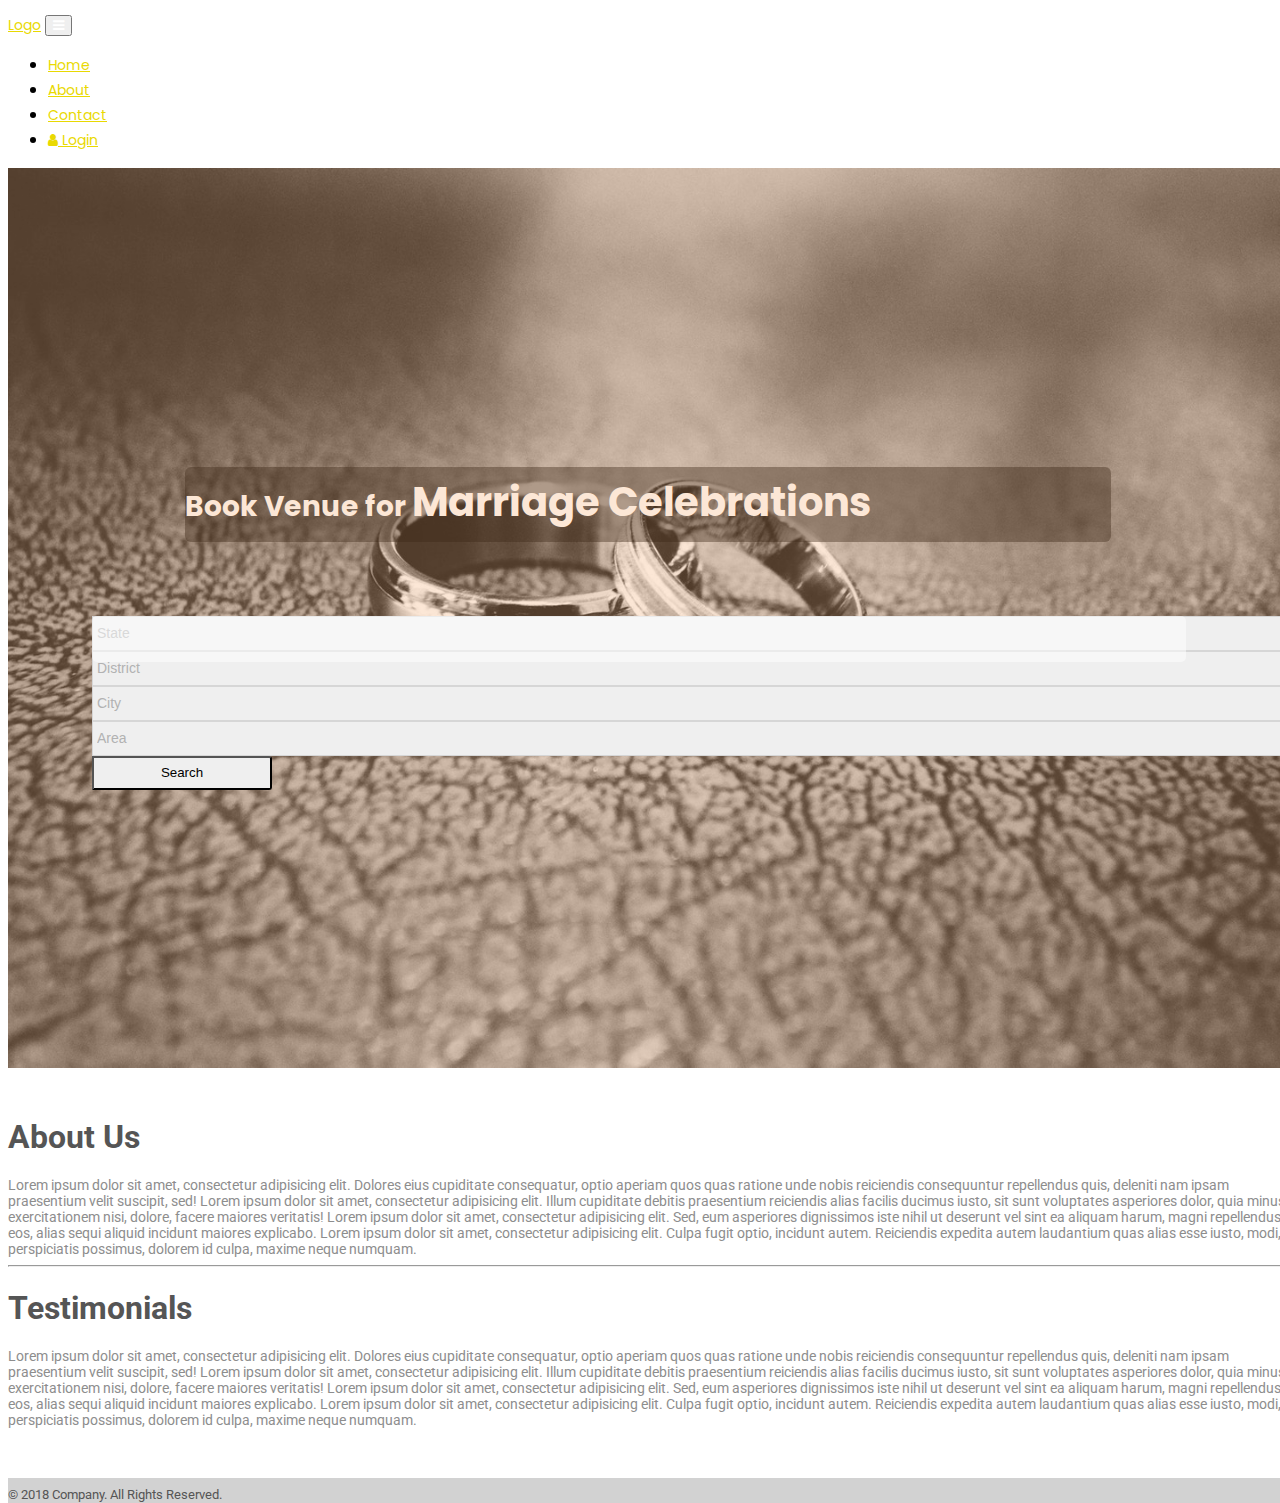
<file: index.html>
<!DOCTYPE html>
<html lang="en">
<head>
    <meta charset="UTF-8">
    <meta name="viewport" content="width=device-width, initial-scale=1.0">
    <meta http-equiv="X-UA-Compatible" content="ie=edge">
    <title>Document</title>
    <link rel="stylesheet" href="https://maxcdn.bootstrapcdn.com/bootstrap/4.0.0-beta.3/css/bootstrap.min.css" integrity="sha384-Zug+QiDoJOrZ5t4lssLdxGhVrurbmBWopoEl+M6BdEfwnCJZtKxi1KgxUyJq13dy" crossorigin="anonymous">
    <link rel="stylesheet" href="https://maxcdn.bootstrapcdn.com/font-awesome/4.7.0/css/font-awesome.min.css">
    <link rel="stylesheet" href="css/style.css">
    
</head>
<body>
<!--   Navigation-->
   <nav class="navbar navbar-expand-lg navbar-light fixed-top" id="mainNav">
      <div class="container">
        <a class="navbar-brand" href="index.html" id="logo">Logo</a>
        <button class="navbar-toggler navbar-toggler-right" type="button" data-toggle="collapse" data-target="#navbarResponsive" aria-controls="navbarResponsive" aria-expanded="false" aria-label="Toggle navigation">
         
          <i class="fa fa-bars mbar"></i>
        </button>
        <div class="collapse navbar-collapse" id="navbarResponsive">
          <ul class="navbar-nav ml-auto primarymenu">
            <li class="nav-item">
              <a class="nav-link" href="index.html">Home</a>
            </li>
            <li class="nav-item">
              <a class="nav-link" href="#about">About</a>
            </li>            
            <li class="nav-item">
              <a class="nav-link" href="contact.html">Contact</a>
            </li>
            <li class="nav-item">
              <a class="nav-link login" href="login.html"><i class="fa fa-user" aria-hidden="true"></i>
 Login</a>
            </li>
          </ul>
        </div>
      </div>
    </nav>
    <!-- Main Container -->
    <header class="masthead" id="bgimage">
      <div class="overlay"></div>
      <div class="container">
        <div class="row">
          <div class="col-lg-12 col-md-12 col-sm-12 col-12 ">
            <div class="site-heading">
              <h1 class="text-center">Book Venue for <span id="st">Marriage Celebrations</span></h1>
            </div>
             <div class="col-lg-12 col-md-12 col-sm-12 col-12 searchblock">
            <form method="post" action="" class="form-inline" id="searchform">
               <div id="ts"></div>           
                <div class="col-12 col-sm-12 col-md-2 col-lg-2 stages">
                    <select name="state" id="state"  class="form-control">
                       <option class="bs-title-option" value="">State</option>
                        <option value="Andhrapradesh">Andhrapradesh</option>
                        <option value="Telangana">Telangana</option>
                        <option value="Karnataka">Karnataka</option>
                        <option value="Chennai">Chennai</option>
                        <option value="Kerala">Kerala</option>
                    </select>
                </div>
                <div class="col-12 col-sm-12 col-md-2 col-lg-2 stages">
                    <select name="district" id="district"  class="form-control">
                       <option class="bs-title-option" value="">District</option>
                        <option value="Andhrapradesh">Andhrapradesh</option>
                        <option value="Telangana">Telangana</option>
                        <option value="Karnataka">Karnataka</option>
                        <option value="Chennai">Chennai</option>
                        <option value="Kerala">Kerala</option>
                    </select>
                </div>
                <div class="col-12 col-sm-12 col-md-2 col-lg-2 stages">
                    <select name="city" id="city"  class="form-control">
                       <option class="bs-title-option" value="">City</option>
                        <option value="Andhrapradesh">Andhrapradesh</option>
                        <option value="Telangana">Telangana</option>
                        <option value="Karnataka">Telangana</option>
                        <option value="Chennai">Chennai</option>
                        <option value="Kerala">Kerala</option>
                    </select>
                </div>
                <div class="col-12 col-sm-12 col-md-2 col-lg-2 stages">
                    <select name="place" id="place"  class="form-control">
                       <option class="bs-title-option" value="">Area</option>
                        <option value="Andhrapradesh">Andhrapradesh</option>
                        <option value="Telangana">Telangana</option>
                        <option value="Karnataka">Karnataka</option>
                        <option value="Chennai">Chennai</option>
                        <option value="Kerala">Kerala</option>
                    </select>
                </div>
                <div class="col-12 col-sm-12 col-md-4 col-lg-4">
                <button class="btn btn-primary sbtn" type="submit">
                    Search
                </button>
                </div>            
            </form>
            </div>
          </div>
        </div>
      </div>
    </header>
    <div class="container">
        <div class="row">
            <div class="col-12 col-sm-12 col-md-12 col-lg-12" id="about">
                <h1 class="headtitles text-center">About Us</h1>
                <section>
                    <article>
                    Lorem ipsum dolor sit amet, consectetur adipisicing elit. Dolores eius cupiditate consequatur, optio aperiam quos quas ratione unde nobis reiciendis consequuntur repellendus quis, deleniti nam ipsam praesentium velit suscipit, sed!
                    Lorem ipsum dolor sit amet, consectetur adipisicing elit. Illum cupiditate debitis praesentium reiciendis alias facilis ducimus iusto, sit sunt voluptates asperiores dolor, quia minus exercitationem nisi, dolore, facere maiores veritatis!
                    Lorem ipsum dolor sit amet, consectetur adipisicing elit. Sed, eum asperiores dignissimos iste nihil ut deserunt vel sint ea aliquam harum, magni repellendus eos, alias sequi aliquid incidunt maiores explicabo.
                    Lorem ipsum dolor sit amet, consectetur adipisicing elit. Culpa fugit optio, incidunt autem. Reiciendis expedita autem laudantium quas alias esse iusto, modi, perspiciatis possimus, dolorem id culpa, maxime neque numquam.
                </article>
                </section>
                <hr>
                <h1 class="headtitles text-center">Testimonials</h1>
                <section>
                    <article>
                    Lorem ipsum dolor sit amet, consectetur adipisicing elit. Dolores eius cupiditate consequatur, optio aperiam quos quas ratione unde nobis reiciendis consequuntur repellendus quis, deleniti nam ipsam praesentium velit suscipit, sed!
                    Lorem ipsum dolor sit amet, consectetur adipisicing elit. Illum cupiditate debitis praesentium reiciendis alias facilis ducimus iusto, sit sunt voluptates asperiores dolor, quia minus exercitationem nisi, dolore, facere maiores veritatis!
                    Lorem ipsum dolor sit amet, consectetur adipisicing elit. Sed, eum asperiores dignissimos iste nihil ut deserunt vel sint ea aliquam harum, magni repellendus eos, alias sequi aliquid incidunt maiores explicabo.
                    Lorem ipsum dolor sit amet, consectetur adipisicing elit. Culpa fugit optio, incidunt autem. Reiciendis expedita autem laudantium quas alias esse iusto, modi, perspiciatis possimus, dolorem id culpa, maxime neque numquam.
                </article>
                </section>                
            </div>
        </div>
    </div>
    
    <footer id="foot">
        <div class="container">            
            <div class="row">
                <div class="col-12 col-sm-12 col-md-12 col-lg-12">
                <p class="footer-copyright text-center"><span>©&nbsp;</span><span>2018 </span><span>Company. All Rights Reserved.</span></p>
            </div>
        </div>
    </footer>
    
    
    <!--  JQuery  -->
    <script src="https://code.jquery.com/jquery-3.2.1.slim.min.js" integrity="sha384-KJ3o2DKtIkvYIK3UENzmM7KCkRr/rE9/Qpg6aAZGJwFDMVNA/GpGFF93hXpG5KkN" crossorigin="anonymous"></script>
    <script src="https://cdnjs.cloudflare.com/ajax/libs/popper.js/1.12.9/umd/popper.min.js" integrity="sha384-ApNbgh9B+Y1QKtv3Rn7W3mgPxhU9K/ScQsAP7hUibX39j7fakFPskvXusvfa0b4Q" crossorigin="anonymous"></script>
    <script src="https://maxcdn.bootstrapcdn.com/bootstrap/4.0.0-beta.3/js/bootstrap.min.js" integrity="sha384-a5N7Y/aK3qNeh15eJKGWxsqtnX/wWdSZSKp+81YjTmS15nvnvxKHuzaWwXHDli+4" crossorigin="anonymous"></script>
    
</body>
</html>
</file>
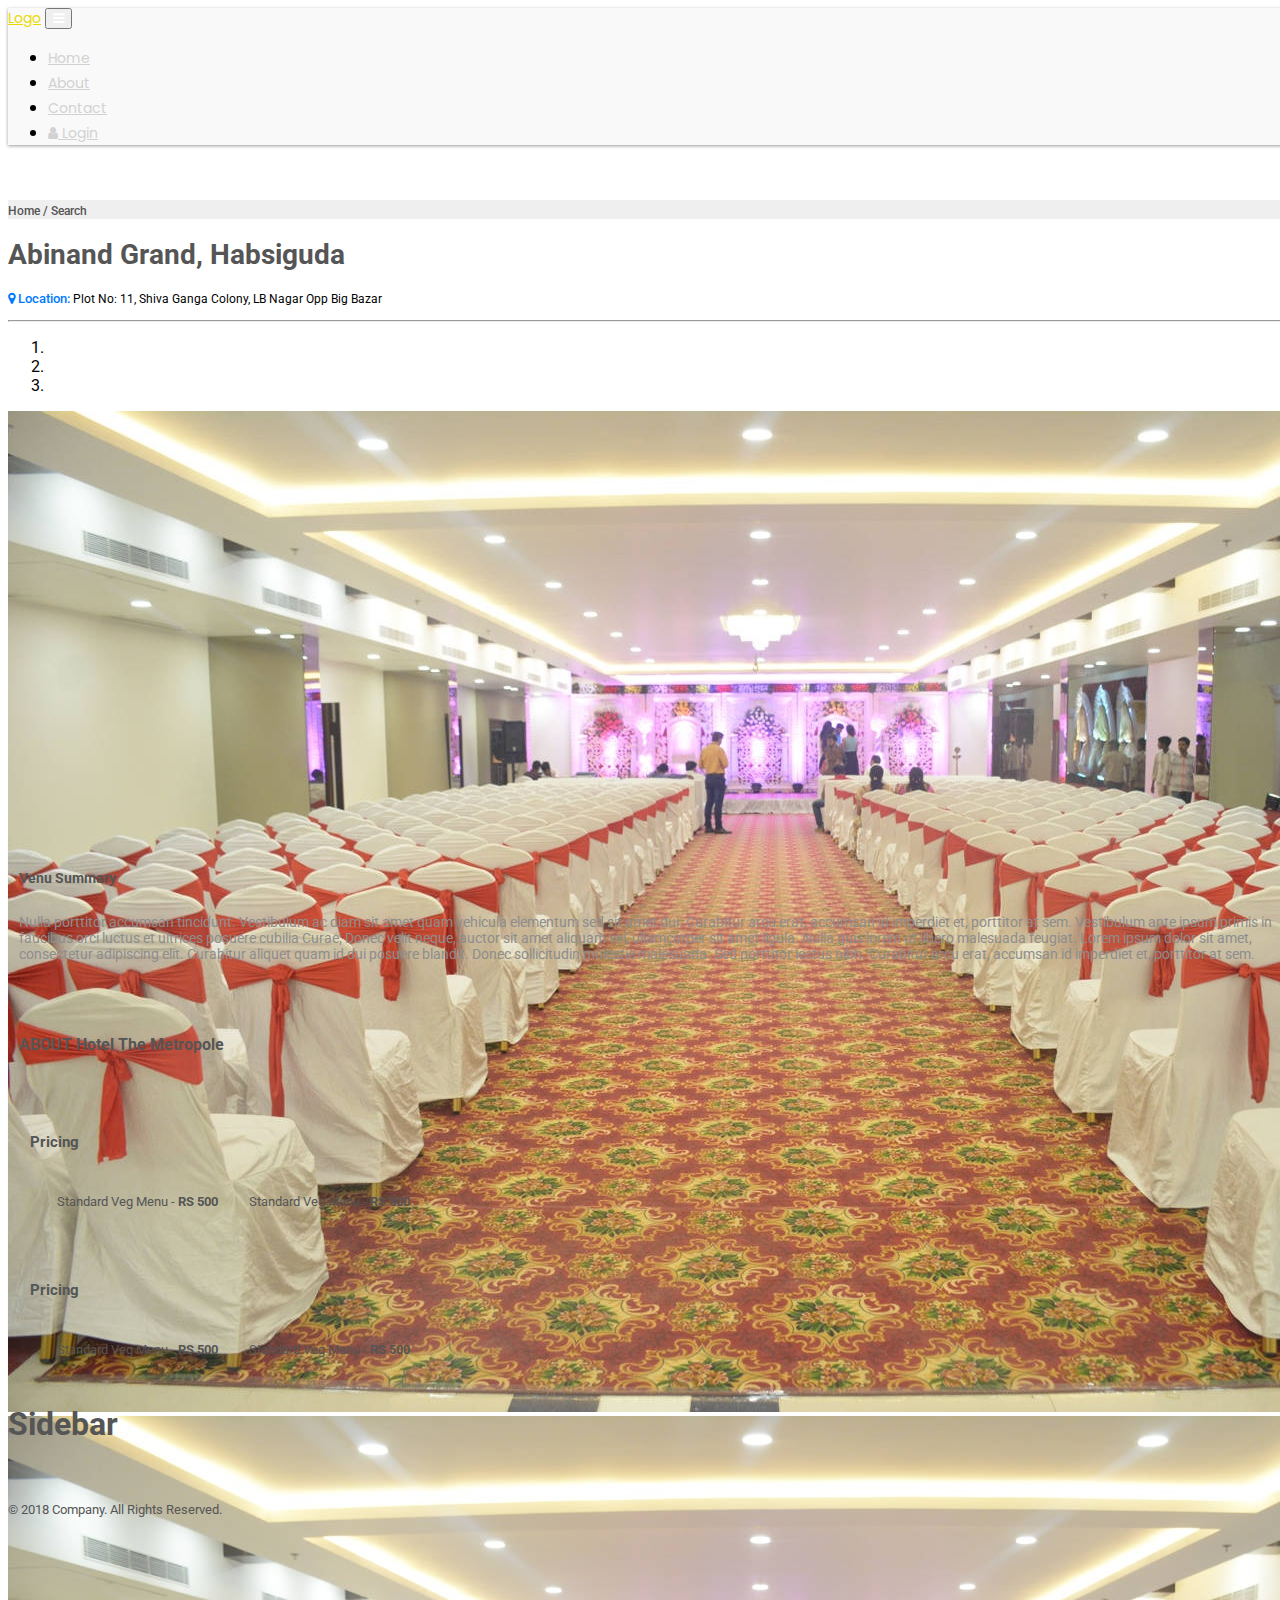
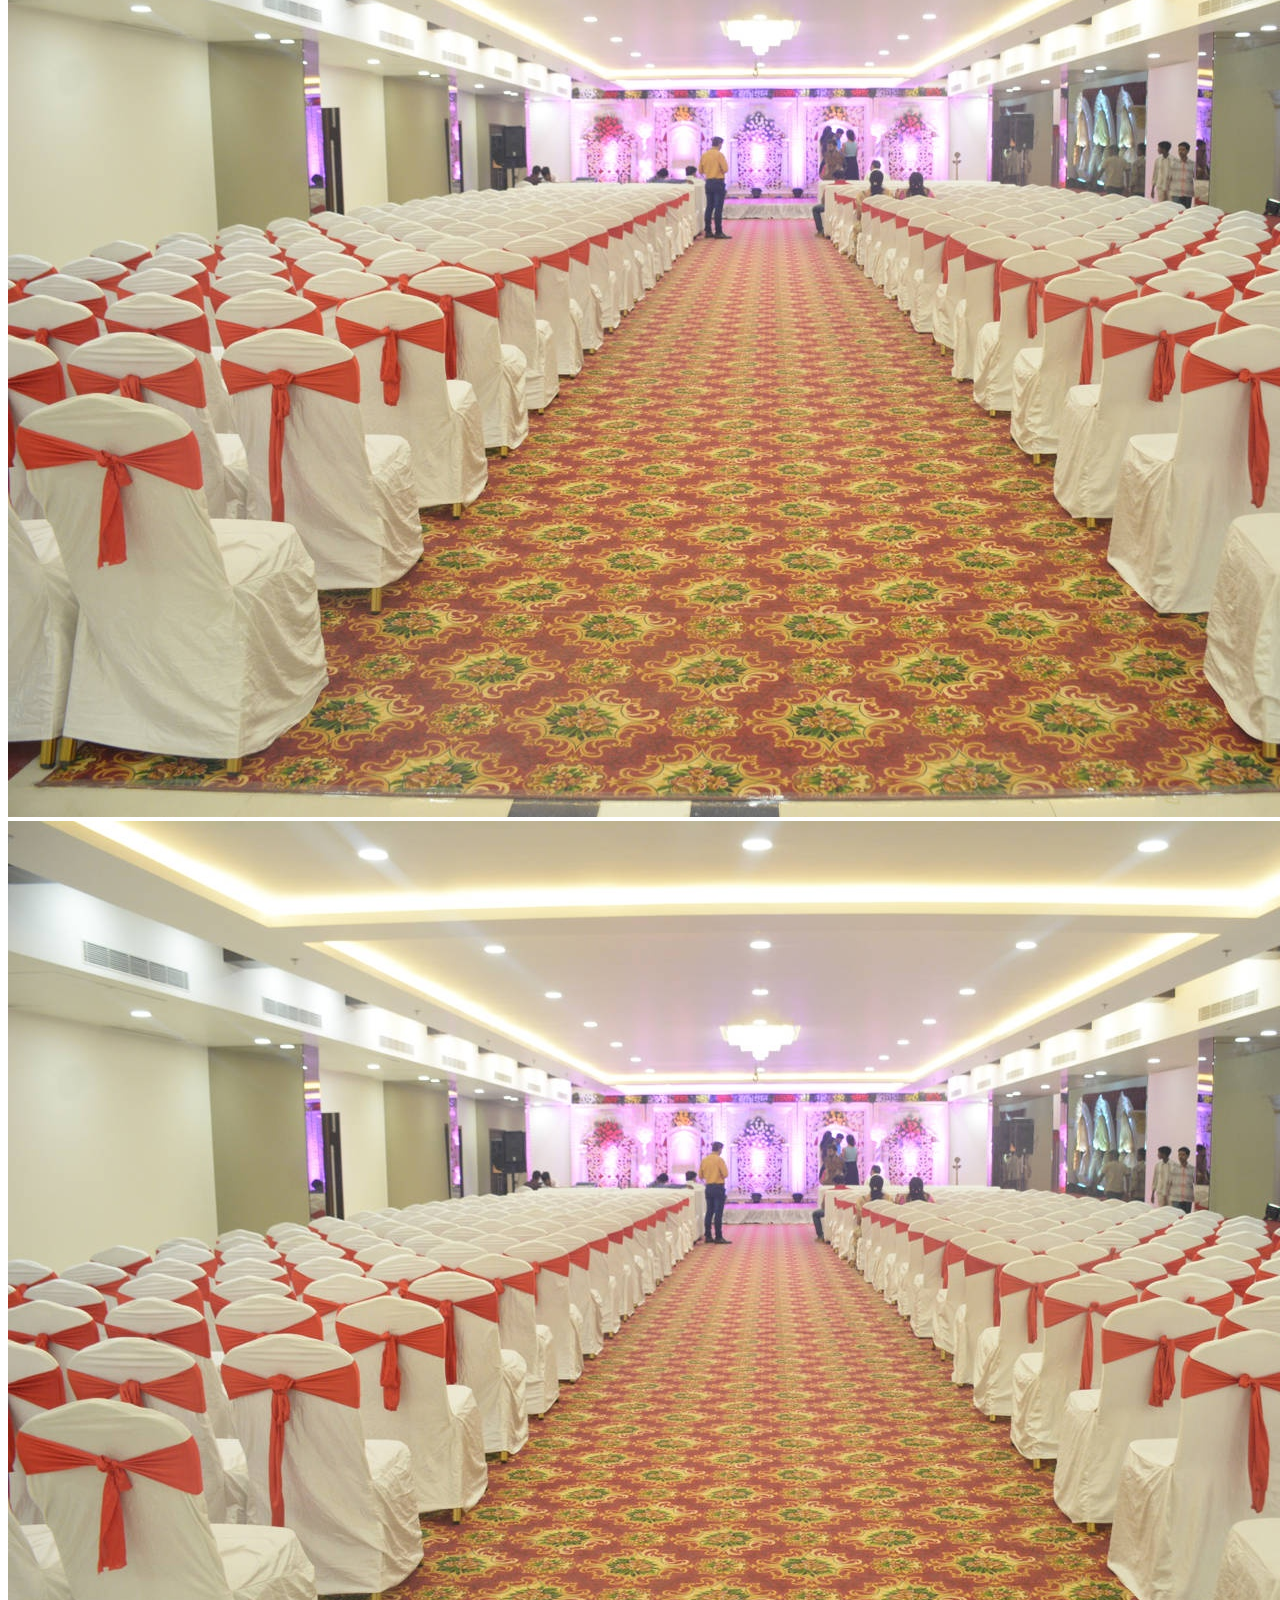
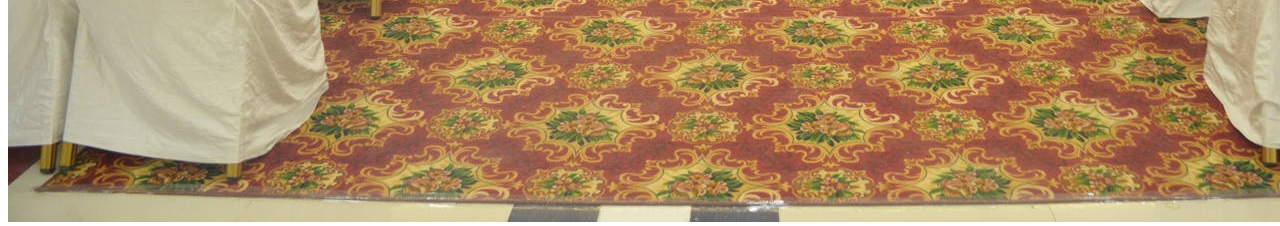
<file: page.html>
<!DOCTYPE html>
<html lang="en">
<head>
    <meta charset="UTF-8">
    <meta name="viewport" content="width=device-width, initial-scale=1.0">
    <meta http-equiv="X-UA-Compatible" content="ie=edge">
    <title>Document</title>
    <link rel="stylesheet" href="https://maxcdn.bootstrapcdn.com/bootstrap/4.0.0-beta.3/css/bootstrap.min.css" integrity="sha384-Zug+QiDoJOrZ5t4lssLdxGhVrurbmBWopoEl+M6BdEfwnCJZtKxi1KgxUyJq13dy" crossorigin="anonymous">
    <link rel="stylesheet" href="https://maxcdn.bootstrapcdn.com/font-awesome/4.7.0/css/font-awesome.min.css">    
    <link rel="stylesheet" href="css/style.css">
    
</head>
<body>
<!--   Navigation-->
<nav class="navbar navbar-expand-lg navbar-light bg-light fixed-top" id="innerNav">
      <div class="container">
        <a class="navbar-brand" href="index.html" id="logo">Logo</a>
        <button class="navbar-toggler navbar-toggler-right" type="button" data-toggle="collapse" data-target="#navbarResponsive" aria-controls="navbarResponsive" aria-expanded="false" aria-label="Toggle navigation">        
          <i class="fa fa-bars mbar"></i>
        </button>
        <div class="collapse navbar-collapse" id="navbarResponsive">
          <ul class="navbar-nav ml-auto secondarymenu">
            <li class="nav-item">
              <a class="nav-link" href="index.html">Home</a>
            </li>
            <li class="nav-item">
              <a class="nav-link" href="#about">About</a>
            </li>            
            <li class="nav-item">
              <a class="nav-link" href="contact.html">Contact</a>
            </li>
            <li class="nav-item">
              <a class="nav-link login" href="login.html"><i class="fa fa-user" aria-hidden="true"></i>
 Login</a>
            </li>
          </ul>
        </div>
      </div>
    </nav>
    <!-- Main Container -->
    <!-- <header class="" id="headbg">
      <div class="overlay"></div>
      <div class="container">
        <div class="row">
                   
             <div class="col-lg-12 col-md-12 col-sm-12 col-12 inner_searchblock">
            <form method="post" action="" class="form-inline" id="head_searchform">
               <div id="ts"></div>           
                <div class="col-12 col-sm-12 col-md-2 col-lg-2 stages">
                    <select name="state" id="state"  class="form-control">
                       <option class="bs-title-option" value="">State</option>
                        <option value="Andhrapradesh">Andhrapradesh</option>
                        <option value="Telangana">Telangana</option>
                        <option value="Karnataka">Karnataka</option>
                        <option value="Chennai">Chennai</option>
                        <option value="Kerala">Kerala</option>
                    </select>
                </div>
                <div class="col-12 col-sm-12 col-md-2 col-lg-2 stages">
                    <select name="district" id="district"  class="form-control">
                       <option class="bs-title-option" value="">District</option>
                        <option value="Andhrapradesh">Andhrapradesh</option>
                        <option value="Telangana">Telangana</option>
                        <option value="Karnataka">Karnataka</option>
                        <option value="Chennai">Chennai</option>
                        <option value="Kerala">Kerala</option>
                    </select>
                </div>
                <div class="col-12 col-sm-12 col-md-2 col-lg-2 stages">
                    <select name="city" id="city"  class="form-control">
                       <option class="bs-title-option" value="">City</option>
                        <option value="Andhrapradesh">Andhrapradesh</option>
                        <option value="Telangana">Telangana</option>
                        <option value="Karnataka">Telangana</option>
                        <option value="Chennai">Chennai</option>
                        <option value="Kerala">Kerala</option>
                    </select>
                </div>
                <div class="col-12 col-sm-12 col-md-2 col-lg-2 stages">
                    <select name="place" id="place"  class="form-control">
                       <option class="bs-title-option" value="">Area</option>
                        <option value="Andhrapradesh">Andhrapradesh</option>
                        <option value="Telangana">Telangana</option>
                        <option value="Karnataka">Karnataka</option>
                        <option value="Chennai">Chennai</option>
                        <option value="Kerala">Kerala</option>
                    </select>
                </div>
                <div class="col-12 col-sm-12 col-md-4 col-lg-4">
                <button class="btn btn-primary sbtn" type="submit">
                    Search
                </button>
                </div>            
            </form>
           
          </div>
        </div>
      </div>
    </header> -->
    <div class="container pagec">
        <div class="row">
            <div class="col-12- col-sm-12 col-md-12 breadcrumbs">
                <span>Home / Search</span>
            </div>     
        </div>
        <div class="row hcontainer">
            <div class="col-12">
                <div class="row">
                    <div class="col-12 col-sm-12 col-md-8">
                        <div class="hinfo">
                            <article>
                                <h1>Abinand Grand, Habsiguda</h1>
                                <p id="lca_row">
                                    <span class="loc"><i class="fa fa-map-marker" aria-hidden="true"></i> Location: </span> <span class="slocaddr">Plot No: 11, Shiva Ganga Colony, LB Nagar
                                        Opp Big Bazar</span>
                                </p>
                                <hr>                               
                            </article>
                        </div>  
                        <div class="gal">
                            <div id="carouselExampleIndicators" class="carousel slide" data-ride="carousel">
                                <ol class="carousel-indicators">
                                  <li data-target="#carouselExampleIndicators" data-slide-to="0" class="active"></li>
                                  <li data-target="#carouselExampleIndicators" data-slide-to="1"></li>
                                  <li data-target="#carouselExampleIndicators" data-slide-to="2"></li>
                                </ol>
                                <div class="carousel-inner">
                                  <div class="carousel-item active">
                                    <img class="d-block w-100" src="images/slider/Ceremony-Banquets-Main-Hall-Thane-5.jpg" alt="First slide">
                                  </div>
                                  <div class="carousel-item">
                                    <img class="d-block w-100" src="images/slider/Ceremony-Banquets-Main-Hall-Thane-5.jpg" alt="Second slide">
                                  </div>
                                  <div class="carousel-item">
                                    <img class="d-block w-100" src="images/slider/Ceremony-Banquets-Main-Hall-Thane-5.jpg" alt="Third slide">
                                  </div>
                                </div>
                                <a class="carousel-control-prev" href="#carouselExampleIndicators" role="button" data-slide="prev">
                                  <span class="carousel-control-prev-icon" aria-hidden="true"></span>
                                  <span class="sr-only">Previous</span>
                                </a>
                                <a class="carousel-control-next" href="#carouselExampleIndicators" role="button" data-slide="next">
                                  <span class="carousel-control-next-icon" aria-hidden="true"></span>
                                  <span class="sr-only">Next</span>
                                </a>
                              </div>
                        </div>
                        <div id="about" class="cm_box col-12">
                            <article>
                                <h4><span>Venu Summary</span></h4>
                                <hr>                                
                            Nulla porttitor accumsan tincidunt. Vestibulum ac diam sit amet quam vehicula elementum sed sit amet dui. Curabitur arcu erat, accumsan id imperdiet et, porttitor at sem. Vestibulum ante ipsum primis in faucibus orci luctus et ultrices posuere cubilia Curae; Donec velit neque, auctor sit amet aliquam vel, ullamcorper sit amet ligula. Nulla quis lorem ut libero malesuada feugiat. Lorem ipsum dolor sit amet, consectetur adipiscing elit. Curabitur aliquet quam id dui posuere blandit. Donec sollicitudin molestie malesuada. Sed porttitor lectus nibh. Curabitur arcu erat, accumsan id imperdiet et, porttitor at sem.
                            </article>
                        </div>
                        <div class="col-12 cm_box" id="lo">  
                                <h4>ABOUT Hotel The Metropole</h4>
                                <hr>                                
                                <div class="row mt-1">
                                        
                                    <div class="col-6 col-md-6">
                                        <div class="box">
                                                <h6 class="pl-md-1">Pricing</h6>
                                        <hr>
                                            <div class="pl-1 vdet mb-2">
                                                <span class="iconSprite3 veg mr-md-1"></span>
                                                    <span class="price">Standard Veg Menu - <strong>RS 500</strong></span>
                                            </div>
                                            <div class="pl-1 vdet mb-2">
                                                    <span class="iconSprite3 veg mr-md-1"></span>
                                                        <span class="price">Standard Veg Menu - <strong>RS 500</strong></span>
                                                </div>
                                        </div>
                                        
                                    </div>                                     
                                    <div class="col-6 col-md-6">
                                            <div class="box">
                                                    <h6 class="pl-md-1">Pricing</h6>
                                            <hr>
                                                <div class="pl-1 vdet mb-2">
                                                    <span class="iconSprite3 veg mr-md-1"></span>
                                                        <span class="price">Standard Veg Menu - <strong>RS 500</strong></span>
                                                </div>
                                                <div class="pl-1 vdet mb-2">
                                                        <span class="iconSprite3 veg mr-md-1"></span>
                                                            <span class="price">Standard Veg Menu - <strong>RS 500</strong></span>
                                                    </div>
                                            </div>
                                    </div>
                                </div>
                        </div>                                     

                    </div>
                    <div class="col-sm-12 col-md-4">
                        <aside>
                            <h1>Sidebar</h1>
                        </aside>
                    </div>       
                </div>
            </div>
            
        </div>         
       
    </div>
    
    <footer id="foot">
        <div class="container">            
            <div class="row">
                <div class="col-12 col-sm-12 col-md-12 col-lg-12">
                <p class="footer-copyright text-center"><span>©&nbsp;</span><span>2018 </span><span>Company. All Rights Reserved.</span></p>
            </div>
        </div>
    </footer>
    
    
    <!--  JQuery  -->
    <script  src="https://code.jquery.com/jquery-3.3.1.min.js"
  integrity="sha256-FgpCb/KJQlLNfOu91ta32o/NMZxltwRo8QtmkMRdAu8="
  crossorigin="anonymous"></script>
    <script src="https://cdnjs.cloudflare.com/ajax/libs/popper.js/1.12.9/umd/popper.min.js" integrity="sha384-ApNbgh9B+Y1QKtv3Rn7W3mgPxhU9K/ScQsAP7hUibX39j7fakFPskvXusvfa0b4Q" crossorigin="anonymous"></script>
    <script src="https://maxcdn.bootstrapcdn.com/bootstrap/4.0.0-beta.3/js/bootstrap.min.js" integrity="sha384-a5N7Y/aK3qNeh15eJKGWxsqtnX/wWdSZSKp+81YjTmS15nvnvxKHuzaWwXHDli+4" crossorigin="anonymous"></script>

<source>
</body>
</html>
</file>
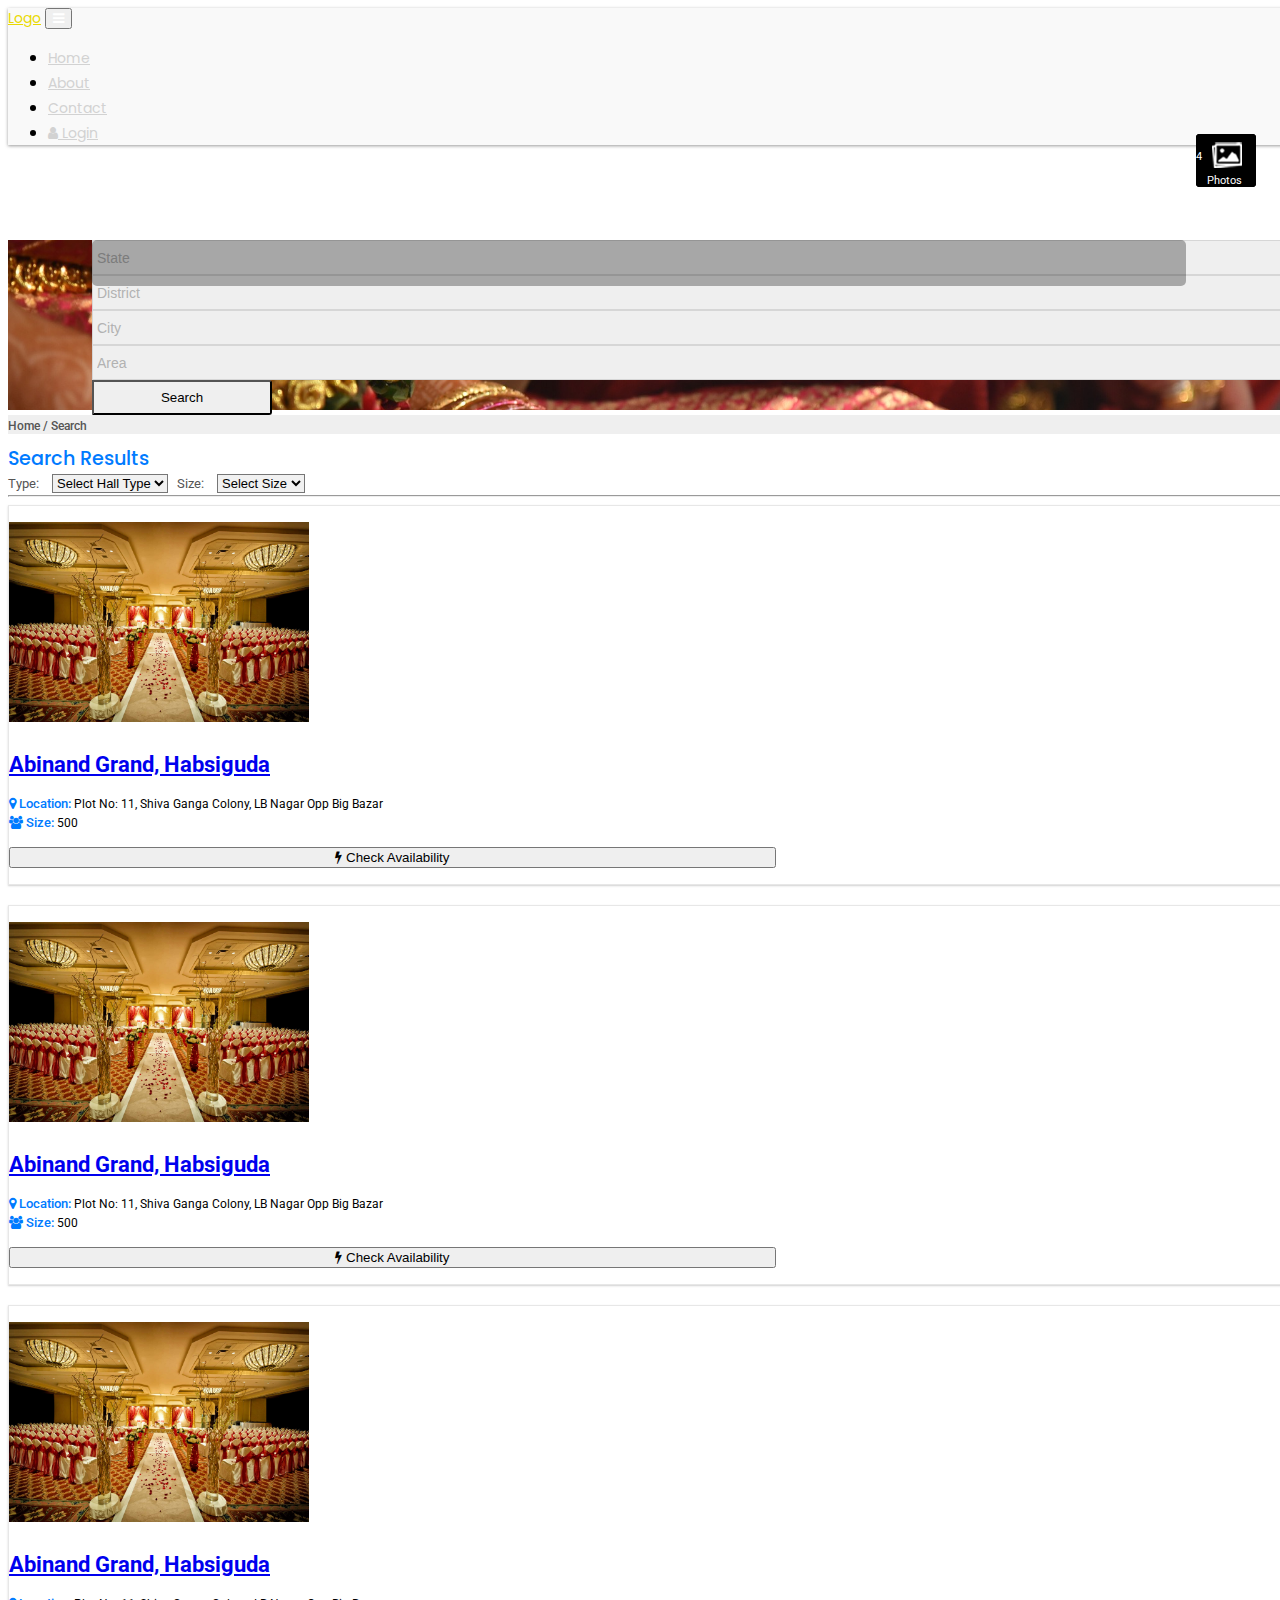
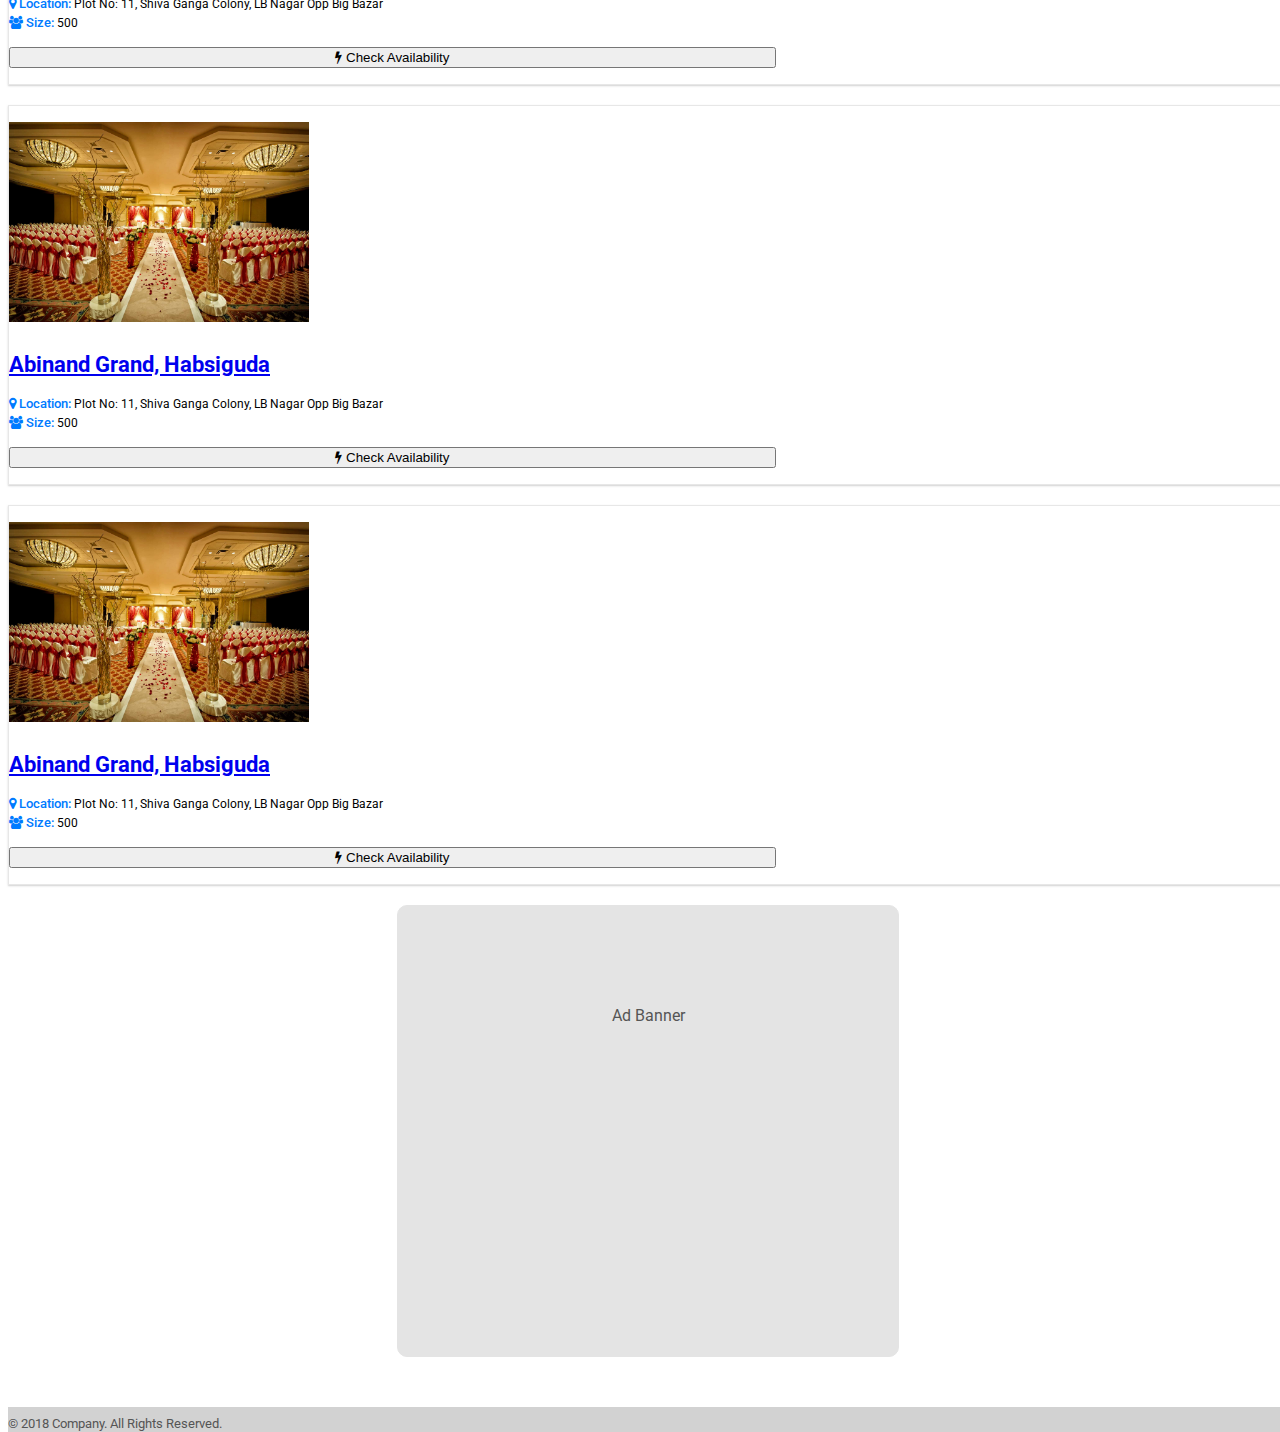
<file: searchpage.html>
<!DOCTYPE html>
<html lang="en">
<head>
    <meta charset="UTF-8">
    <meta name="viewport" content="width=device-width, initial-scale=1.0">
    <meta http-equiv="X-UA-Compatible" content="ie=edge">
    <title>Document</title>
    <link rel="stylesheet" href="https://maxcdn.bootstrapcdn.com/bootstrap/4.0.0-beta.3/css/bootstrap.min.css" integrity="sha384-Zug+QiDoJOrZ5t4lssLdxGhVrurbmBWopoEl+M6BdEfwnCJZtKxi1KgxUyJq13dy" crossorigin="anonymous">
    <link rel="stylesheet" href="https://maxcdn.bootstrapcdn.com/font-awesome/4.7.0/css/font-awesome.min.css">    
    <link rel="stylesheet" href="css/style.css">
    
</head>
<body>
<!--   Navigation-->
<nav class="navbar navbar-expand-lg navbar-light bg-light fixed-top" id="innerNav">
      <div class="container">
        <a class="navbar-brand" href="index.html" id="logo">Logo</a>
        <button class="navbar-toggler navbar-toggler-right" type="button" data-toggle="collapse" data-target="#navbarResponsive" aria-controls="navbarResponsive" aria-expanded="false" aria-label="Toggle navigation">        
          <i class="fa fa-bars mbar"></i>
        </button>
        <div class="collapse navbar-collapse" id="navbarResponsive">
          <ul class="navbar-nav ml-auto secondarymenu">
            <li class="nav-item">
              <a class="nav-link" href="index.html">Home</a>
            </li>
            <li class="nav-item">
              <a class="nav-link" href="#about">About</a>
            </li>            
            <li class="nav-item">
              <a class="nav-link" href="contact.html">Contact</a>
            </li>
            <li class="nav-item">
              <a class="nav-link login" href="login.html"><i class="fa fa-user" aria-hidden="true"></i>
 Login</a>
            </li>
          </ul>
        </div>
      </div>
    </nav>
    <!-- Main Container -->
    <header class="" id="headbg">
      <div class="overlay"></div>
      <div class="container">
        <div class="row">
                   
             <div class="col-lg-12 col-md-12 col-sm-12 col-12 inner_searchblock">
            <form method="post" action="" class="form-inline" id="head_searchform">
               <div id="ts"></div>           
                <div class="col-12 col-sm-12 col-md-2 col-lg-2 stages">
                    <select name="state" id="state"  class="form-control">
                       <option class="bs-title-option" value="">State</option>
                        <option value="Andhrapradesh">Andhrapradesh</option>
                        <option value="Telangana">Telangana</option>
                        <option value="Karnataka">Karnataka</option>
                        <option value="Chennai">Chennai</option>
                        <option value="Kerala">Kerala</option>
                    </select>
                </div>
                <div class="col-12 col-sm-12 col-md-2 col-lg-2 stages">
                    <select name="district" id="district"  class="form-control">
                       <option class="bs-title-option" value="">District</option>
                        <option value="Andhrapradesh">Andhrapradesh</option>
                        <option value="Telangana">Telangana</option>
                        <option value="Karnataka">Karnataka</option>
                        <option value="Chennai">Chennai</option>
                        <option value="Kerala">Kerala</option>
                    </select>
                </div>
                <div class="col-12 col-sm-12 col-md-2 col-lg-2 stages">
                    <select name="city" id="city"  class="form-control">
                       <option class="bs-title-option" value="">City</option>
                        <option value="Andhrapradesh">Andhrapradesh</option>
                        <option value="Telangana">Telangana</option>
                        <option value="Karnataka">Telangana</option>
                        <option value="Chennai">Chennai</option>
                        <option value="Kerala">Kerala</option>
                    </select>
                </div>
                <div class="col-12 col-sm-12 col-md-2 col-lg-2 stages">
                    <select name="place" id="place"  class="form-control">
                       <option class="bs-title-option" value="">Area</option>
                        <option value="Andhrapradesh">Andhrapradesh</option>
                        <option value="Telangana">Telangana</option>
                        <option value="Karnataka">Karnataka</option>
                        <option value="Chennai">Chennai</option>
                        <option value="Kerala">Kerala</option>
                    </select>
                </div>
                <div class="col-12 col-sm-12 col-md-4 col-lg-4">
                <button class="btn btn-primary sbtn" type="submit">
                    Search
                </button>
                </div>            
            </form>
           
          </div>
        </div>
      </div>
    </header>
    <div class="container">
        <div class="row">
            <div class="col-12- col-sm-12 col-md-12 breadcrumbs">
                <span>Home / Search</span>
            </div>     
        </div>
        <div class="row">
                <!-- <div class="filters"> -->
                <div class="col-12 col-md-12 col-lg-12 filters">
                    <div class="row">                    
                        <div class="col-12 col-md-6 col-lg-6">
                            <span class="sreshead">
                                Search Results
                            </span>
                        </div>
                        <div class="col-12 col-md-6 col-lg-6">
                                <span class="filter float-md-right">
                                        <form method="post" name="filt" class="form-inline filt">
                                            <label>Type: </label>
                                            <select name="type" id="">
                                                <option value=""> Select Hall Type</option>
                                                <option value="ac"> Ac</option>
                                                <option value="nonac"> Non/Ac</option>
                                            </select>
                                            <label class="lsize">Size: </label>
                                            <select name="type" id="">
                                                <option value=""> Select Size</option>
                                                <option value="50"> 50</option>
                                                <option value="100"> 100</option>
                                                <option value="200"> 200</option>
                                                <option value="300"> 300</option>
                                                <option value="500"> 500</option>
                                                <option value="1000"> 1000</option>
                                                <option value="2000"> 2000</option>
                                            </select>
                                        </form>
                                    </span>

                        </div>             
                    </div>
                         <hr class="thr">
            <!-- </div> -->
                </div>
        </div>
       <div class="row">
            <div class="col-12 col-md-8 col-lg-8">
                <div class="row msres">
                          
                    <div class="col-sm-5 col-md-5 no-pad himage">
                           <p><img src="images/hallimage.jpg" alt="hall image"> </p>                        
                           <div class="imgtag">
                               <div class="imbg"></div>
                               <p>4 Photos</p>
                           </div>  
                                                    
                    </div>
                    <div class="col-sm-7 col-md-7 no-pad hcontent">
                            <h1 class="halltitle"><a href="#" title="">Abinand Grand, Habsiguda</a></h1>
                            <p><span class="loc"><i class="fa fa-map-marker" aria-hidden="true"></i> Location: </span> <span class="slocaddr">Plot No: 11, Shiva Ganga Colony, LB Nagar
                                Opp Big Bazar</span><br/><span class="shmall"><i class="fa fa-users" aria-hidden="true"></i>                                   
                                    Size: </span> <span class="shn">500</span></p>
                                    <p class=""><button type="button" name="" id="cbtn" class="btn btn-warning"><i class="fa fa-bolt" aria-hidden="true"></i> Check Availability</button></p>
                    </div>
               
                </div>
                <div class="row msres">
                          
                        <div class="col-sm-5 col-md-5 no-pad himage">
                               <p><img src="images/hallimage.jpg" alt="hall image"> </p>                        
                               <div class="imgtag">
                                   <div class="imbg"></div>
                                   <p>4 Photos</p>
                               </div>  
                                                        
                        </div>
                        <div class="col-sm-7 col-md-7 no-pad hcontent">
                                <h1 class="halltitle"><a href="#" title="">Abinand Grand, Habsiguda</a></h1>
                                <p><span class="loc"><i class="fa fa-map-marker" aria-hidden="true"></i> Location: </span> <span class="slocaddr">Plot No: 11, Shiva Ganga Colony, LB Nagar
                                    Opp Big Bazar</span><br/><span class="shmall"><i class="fa fa-users" aria-hidden="true"></i>                                   
                                        Size: </span> <span class="shn">500</span></p>
                                        <p class=""><button type="button" name="" id="cbtn" class="btn btn-warning"><i class="fa fa-bolt" aria-hidden="true"></i> Check Availability</button></p>
                        </div>
                   
                    </div>
                    <div class="row msres">
                          
                            <div class="col-sm-5 col-md-5 no-pad himage">
                                   <p><img src="images/hallimage.jpg" alt="hall image"> </p>                        
                                   <div class="imgtag">
                                       <div class="imbg"></div>
                                       <p>4 Photos</p>
                                   </div>  
                                                            
                            </div>
                            <div class="col-sm-7 col-md-7 no-pad hcontent">
                                    <h1 class="halltitle"><a href="#" title="">Abinand Grand, Habsiguda</a></h1>
                                    <p><span class="loc"><i class="fa fa-map-marker" aria-hidden="true"></i> Location: </span> <span class="slocaddr">Plot No: 11, Shiva Ganga Colony, LB Nagar
                                        Opp Big Bazar</span><br/><span class="shmall"><i class="fa fa-users" aria-hidden="true"></i>                                   
                                            Size: </span> <span class="shn">500</span></p>
                                            <p class=""><button type="button" name="" id="cbtn" class="btn btn-warning"><i class="fa fa-bolt" aria-hidden="true"></i> Check Availability</button></p>
                            </div>
                       
                        </div>
                        <div class="row msres">
                          
                                <div class="col-sm-5 col-md-5 no-pad himage">
                                       <p><img src="images/hallimage.jpg" alt="hall image"> </p>                        
                                       <div class="imgtag">
                                           <div class="imbg"></div>
                                           <p>4 Photos</p>
                                       </div>  
                                                                
                                </div>
                                <div class="col-sm-7 col-md-7 no-pad hcontent">
                                        <h1 class="halltitle"><a href="#" title="">Abinand Grand, Habsiguda</a></h1>
                                        <p><span class="loc"><i class="fa fa-map-marker" aria-hidden="true"></i> Location: </span> <span class="slocaddr">Plot No: 11, Shiva Ganga Colony, LB Nagar
                                            Opp Big Bazar</span><br/><span class="shmall"><i class="fa fa-users" aria-hidden="true"></i>                                   
                                                Size: </span> <span class="shn">500</span></p>
                                                <p class=""><button type="button" name="" id="cbtn" class="btn btn-warning"><i class="fa fa-bolt" aria-hidden="true"></i> Check Availability</button></p>
                                </div>
                           
                            </div>
                        <div class="row msres">
                          
                    <div class="col-sm-5 col-md-5 no-pad himage">
                           <p><img src="images/hallimage.jpg" alt="hall image"> </p>                        
                           <div class="imgtag">
                               <div class="imbg"></div>
                               <p>4 Photos</p>
                           </div>  
                                                    
                    </div>
                    <div class="col-sm-7 col-md-7 no-pad hcontent">
                            <h1 class="halltitle"><a href="#" title="">Abinand Grand, Habsiguda</a></h1>
                            <p><span class="loc"><i class="fa fa-map-marker" aria-hidden="true"></i> Location: </span> <span class="slocaddr">Plot No: 11, Shiva Ganga Colony, LB Nagar
                                Opp Big Bazar</span><br/><span class="shmall"><i class="fa fa-users" aria-hidden="true"></i>                                   
                                    Size: </span> <span class="shn">500</span></p>
                                    <p class=""><button type="button" name="" id="cbtn" class="btn btn-warning"><i class="fa fa-bolt" aria-hidden="true"></i> Check Availability</button></p>
                    </div>
               
                </div>

                         
            </div>          
                <!-- <div class="sresults">
                   This is result content
                </div>
                <div class="sresults">
                    This is result content
                </div> -->
                <!-- <div class="sresults">
                        <div class="himage">
                               <img src="images/hallimage.jpg" alt="hall image"> 
                        </div>
                        <div class="content">
                                dddThis is result content
                        </div>
                    </div> -->            
            <div class="col-12 col-md-4 col-lg-4">
                <div id="sresults">
                   <p>Ad Banner</p>
                </div>
            </div> 
        </div>                
       
    </div>
    
    <footer id="foot">
        <div class="container">            
            <div class="row">
                <div class="col-12 col-sm-12 col-md-12 col-lg-12">
                <p class="footer-copyright text-center"><span>©&nbsp;</span><span>2018 </span><span>Company. All Rights Reserved.</span></p>
            </div>
        </div>
    </footer>
    
    
    <!--  JQuery  -->
    <script src="https://code.jquery.com/jquery-3.2.1.slim.min.js" integrity="sha384-KJ3o2DKtIkvYIK3UENzmM7KCkRr/rE9/Qpg6aAZGJwFDMVNA/GpGFF93hXpG5KkN" crossorigin="anonymous"></script>
    <script src="https://cdnjs.cloudflare.com/ajax/libs/popper.js/1.12.9/umd/popper.min.js" integrity="sha384-ApNbgh9B+Y1QKtv3Rn7W3mgPxhU9K/ScQsAP7hUibX39j7fakFPskvXusvfa0b4Q" crossorigin="anonymous"></script>
    <script src="https://maxcdn.bootstrapcdn.com/bootstrap/4.0.0-beta.3/js/bootstrap.min.js" integrity="sha384-a5N7Y/aK3qNeh15eJKGWxsqtnX/wWdSZSKp+81YjTmS15nvnvxKHuzaWwXHDli+4" crossorigin="anonymous"></script>

<source>
</body>
</html>
</file>
<file: css/style.css>
@import url('https://fonts.googleapis.com/css?family=Poppins:400,500,600,700|Roboto:300,400,500,700|Zilla+Slab:400,500,600,700');
html,body{   
    font-family: 'Roboto', sans-serif;
    height: 100%;      
    width:100%;    
}
h1,h2,h3,h4,h5,h6,p,span{
    color: #555;
}
article,section{
    color: #8d8d8d;
}
article{
    font-size: 0.875rem;
}
*:focus {
    outline: none;
}
#mainNav{
    margin-top: 15px;    
}
#logo, .primarymenu li a{
    color: #e9d901 !important;
    font-size: .875rem;
    font-family: "poppins,",Helvatica,poppins, sans-serif;
}
ul.navbar-nav.ml-auto.primarymenu{
    font-family: "poppins,",Helvatica,poppins, sans-serif;
    /*font-size: .875rem;
     font-weight: 400; */
    text-transform: capitalize;    
    text-shadow: none;
    background: none;    
}
ul.navbar-nav.ml-auto.secondarymenu {
    font-family: "poppins,",Helvatica,poppins, sans-serif;
    /*font-size: .875rem;
     font-weight: 500; */
    text-transform: capitalize;    
    text-shadow: none;
    background: none;
    color: #000;
}
.secondarymenu li a{
    font-size: .875rem;
}
#bgimage{
    margin-bottom: 50px;
    background: url('../images/bg.jpg')no-repeat center center;
    position: relative;
    -webkit-background-size: cover;
    -moz-background-size: cover;
    -o-background-size: cover;
    background-size: cover;
        height: 100%;    
/*    background: #f6f6f6;*/
}
header.masthead .overlay{
    position: absolute;
    top: 0;
    left: 0;
    height: 100%;
    width: 100%;
        background-color: rgba(245, 161, 90, 0.25);
/*    opacity: .5;*/
    
}
.site-heading{
    padding-top:280px;
    padding-bottom: 50px;
    margin: 0 177px;

}
.site-heading h1{
    font-size: 28px;
    color: #fff;
    font-family: 'Poppins', sans-serif;
    letter-spacing: normal;
    background: rgba(0,0,0,0.4);
    border-radius: 6px;
    padding: 5px 0px 10px;
}
#st{
    font-size: 40px;
    color: #FFF;
}
.searchblock{
    width: 100%;
       /* background: #fff; */
       /* background: rgba(255, 255, 255, 0.3); */
       padding: 5px 0px;
       /* opacity: 0.3; */
       border-radius: 8px;
   }
   #searchform{
             width: 100%;
       position: relative;
       left: 84px;
      /* background: rgba(255, 255, 255, 0.3);
       padding: 5px 0px;
        opacity: 0.3; 
       border-radius: 8px; */
   }
   .stages select{
          width: 120% !important;
       /* color: #fff; */
       /* display: block; */
       border: 1px solid #d6d6d6;
       border-radius: 0px !important;
       height: 35px !important;
       font-size: 14px;
       color: #b2b2b2;
       outline: 0;
   }
   select:focus{
       border:1px solid #D2D2D2 !important;
       outline: none !important;
       box-shadow: none;
   }
   .sbtn{
      width: 180px;
       border-radius: 0px 3px 3px 0px;
       height: 34px;
   }
   #state{
       
   }
   .stages select option{
       color: #777;
   }
   .form-control:focus {
       border-color: #66afe9;
       outline: 0;
       -webkit-box-shadow: none;
       box-shadow: none;    
   /*
       -webkit-box-shadow: inset 0 1px 1px rgba(0,0,0,.075),0 0 8px rgba(102,175,233,.6);
       box-shadow: inset 0 1px 1px rgba(0,0,0,.075),0 0 8px rgba(102,175,233,.6);
   */
   }
   #ts{
       width: 85.5%;
       height: 46px;
       background: rgba(255,255,255,0.5);
       position: absolute;
       border-radius: 5px;
   }
   /* Footer Section Css */
   #foot{
           background: #d2d2d2;
       margin-top: 50px;
   }
   .footer-copyright {
       margin-bottom: 5px;
       padding-top: 6px;
   }
   .footer-copyright span {
       font-size: 0.8125rem;
   }
   
   /* Search Page */
   #innerNav{
       box-shadow: 0px 1px 3px rgba(58, 58, 58, 0.5);
       background: #f9f9f9;
   }
   .secondarymenu li a{
       color: #d2d2d2;
   }
   #headbg{    
       width: 100%;    
       background: url('../images/indian-wedding.jpg');
       background-repeat: no-repeat;
       background-origin: content-box;
       /* background-position: center center; */
       background-position: 50% 12%;
       -webkit-background-size: cover;
       -moz-background-size: cover;
       -o-background-size: cover;
       background-size: cover;    
       height: 170px;
   }
   #headbg .overlay{
       background: rgba(0,0,0,0.5);
   }
   .inner_searchblock {
       margin-top: 95px;
   }
   #head_searchform{
       position: relative;
       left: 84px;
   }
   #head_searchform #ts{
       width: 85.5%;
       height: 46px;
       background: rgba(0,0,0,0.3);
       position: absolute;
       border-radius: 5px;
   }
   #head_searchform .sbtn{    
       height: 35px;
   }
   .breadcrumbs{
    background: #efefef;
    margin-top: 5px;
    margin-bottom: 5px;
   }
   .breadcrumbs span{
       font-size: 0.75rem;
       font-weight: 500
   }
   .filters{
    margin-top: 10px;
   }
   .thr{
        margin-top: 0.125rem;
   }
.sreshead{
    font-size: 1.2rem;
    color: #007bff;
    font-weight: 500;
    font-family: poppins;
}
.filt select {
    margin-left: 10px;
    font-size: 13px;
    background: #f1f1f1;    
}
.filt select option {
    margin: 40px;    
    color: #4a4a4a;
    text-shadow: 0 1px 0 rgba(0, 0, 0, 0.4);
}
.filt label{
    font-size: 13px;
}
.lsize{
    margin-left: 5px;  
}
.msres{
    
}
.himage{
    /* float: left;
    width: 300px;
    height: 100px; */
    padding-left: 0;
}
.himage p{
    margin-bottom: 0;
}
.himage img{
    /* float: left; */
    width: 300px;
    height: 200px;
}
.hcontent{
    padding-left: 0px;
}
.content{
    /* float: right; */
}
.msres{
    margin-bottom: 20px;
    border: 1px solid rgba(177,177,177,0.3);
    border-top-right-radius: 6px;
    border-bottom-right-radius: 6px;
    box-shadow: 0px 1px 2px rgba(177,177,177,0.6);
}
.halltitle{
    font-size: 1.4rem;
    color: #066fdc;
    padding-top: 10px;
}
.loc, .shmall{
    font-size: 0.8125rem;
    font-weight: 500;
    color: #007bff;
}
.slocaddr, .shn{
    font-size: 0.75rem;
    font-weight: 400;
    color: #000;
}
.cbtn{

}
#cbtn{
    width: 60%;
    color:#000;
}
#cbtn:hover{    
    background: #ffb307!important;
    border-color: #f3c762!important;    
}
#cbtn:focus{
    box-shadow: none !important;
    color: rgb(0, 0, 0) !important;
    border: none!important; 
}
#cbtn:active{
    border: none !important;
    outline: none !important;
    box-shadow: none !important;
    color:#fff !important;
    background: #ffb307!important;
}
.imgtag{
    /* border: 1px solid #000;
    width: 56px;
    height: 50px;
    background: rgba(0,0,0,0.2); */
    position: absolute;
    right: 24px;
    bottom: inherit;
    width: 56px;
    background-color: black;
    padding-right: 4px;
    opacity: 0.7;
    border-radius: 4px;
    padding-top: 5px;
    top: 134px;
}
.imbg{
    width: 50px;
    height: 32px;
    background: rgba(0, 0, 0, 0.5) url("../images/sprite.png");
    background-position: -909px -234px;
    float: right;
    margin-bottom: 3px;
    cursor: pointer;
    /* background: url("../images/sprite.png") no-repeat; */
}
.imgtag p{
    font-size: .6875rem;
    color: #fff;
    text-align: center;
}
#sresults{
    text-align: center;
    width: 100%;
}
#sresults p {
    border: 1px solid #e4e4e4;
    width: 300px;
    height: 250px;
    padding: 100px;
    border-radius: 10px;
    background: #e4e4e4;
    margin: 0 auto;
}
.mbar{
    color: #ffffff;
    text-shadow: none;
    border: none;
    box-shadow: none;
    outline: none;
    font-size: 20q  px;
}
.mbar:hover{
    cursor: pointer;
}
.container.pagec {
    margin-top: 55px;
}

/* Inner Page Styles */
.carousel-inner{
    width:100%;
    max-height: 400px !important;
  }
  div.cm_box {
    margin-top: 30px;
    border: 1px solid rgb(232, 232, 232);
    padding: 10px;
    box-shadow: 0px 1px 1px rgba(210,210,210,0.5);
}
#lo row{

}
#lo h4 + hr{
    margin-top: 0.125rem;
    margin-bottom: 0.125rem;
}
.box{
    margin-top: 10px;
    border: 1px solid rgb(221, 221, 221);
    padding: 10px;
    box-shadow: 0px 1px 4px rgb(237, 237, 237);
}
.box h6{
    font-size:0.9375rem;
    
}
.box hr{
    margin-top:0px;
    margin-bottom: 3px;
}
.vdet{
    display: inline-block;
}
.iconSprite3.veg{
    background: url(http://d3uxyv2ripue8p.cloudfront.net/asset/images/icon-strip-new3.png) no-repeat 50%;
    background-position: -19px -11px;
    display: inline-block;
    vertical-align: top;
    width: 23px;
    height: 23px;
    
}
.iconSprite3.veg + p{
    width: 200px;
}
.price{
    font-size: 0.8125rem;
}
/* .btn:focus,.btn:active {
    outline: none !important;
    box-shadow: none;
 } */

/* Responsive Styles  */
 @media screen and (max-width: 575px) and (min-width: 320px) {
     #logo{
         color: #FFF !important;
     }
    .site-heading {
        padding-top: 150px;
        padding-bottom: 20px;
        margin: 0;
    }
    .site-heading h1 {
        font-size: 20px;        
        padding: 4px 0px 5px;
    }
    #ts {
        width: 100%;
        height: 210px;
        background: rgba(255,255,255,0.5);
        position: absolute;
        border-radius: 5px;
    }
    #st {
        font-size: 40px;
        color: #FFF;
    }
    #searchform {
        width: 100%;
        position: relative;
        left: 0;
    }
    .stages select {
        width: 100% !important;
        /* color: #fff; */
        /* display: block; */
        border: 1px solid #868686;
        border-radius: 0px !important;
        height: 35px !important;
        font-size: 13px;
        color: #868686;
        outline: 0;
        margin-bottom: 2px;
    }
    .sbtn {
        width: 100%;
        border-radius: 3px;
        height: 34px;
    }
    #mainNav, #innerNav {
        margin-top: 0px;
    background-color: #007bff !important;
        /* box-shadow: 0px 1px 3px #464a4e; */
        box-shadow: none;
    }
    .primarymenu li a, .secondarymenu li a{
        color: #fff !important;
        font-size: 13px;
        text-shadow: none;
        box-shadow: none;
        border: none;
        outline: none;
    }
    .navbar-light .navbar-toggler {
        color: rgba(0,0,0,.5);
        border-color: rgba(255,255,255,0);
    }
    .navbar-light .navbar-toggler:active, .navbar-light .navbar-toggler:focus {
        color: none;
        border-color: none;
        outline: none;
    }   
    #headbg {
        width: 100%;
        background: url(../images/indian-wedding.jpg);
        background-repeat: no-repeat;
        /* background-origin: content-box; */
        background-position: center center;
        /* background-position: 50% 12%; */
        -webkit-background-size: cover;
        -moz-background-size: cover;
        -o-background-size: cover;
        background-size: cover;
        height: 55%;        
    }
    #head_searchform {
        position: relative;
    left: 0;
    padding: 10px;
    }
    .inner_searchblock {
        margin-top: 59px;
    }
    #head_searchform #ts {
        width: 93%;
        height: 100%;
        background: rgba(0,0,0,0.3);
        position: absolute;
        border-radius: 0px;
        /* padding: 10px; */
    }
    .msres {
        margin-bottom: 10px;
        border: none;
        border-top-right-radius: 0;
        border-bottom-right-radius: 0;
        box-shadow: 0px 1px 2px rgba(177,177,177,0.6);
    }
    .himage img {
        /* float: left; */
        width: 100%;
        height: 200px;
    }
    .himage {
        padding-left: 15px;
    }
    .hcontent {
        padding-left: 15px;
    }
    #sresults p {
        width: 100%;
        height: 250px;       
        border-radius: 5px;        
    }
 }
</file>
